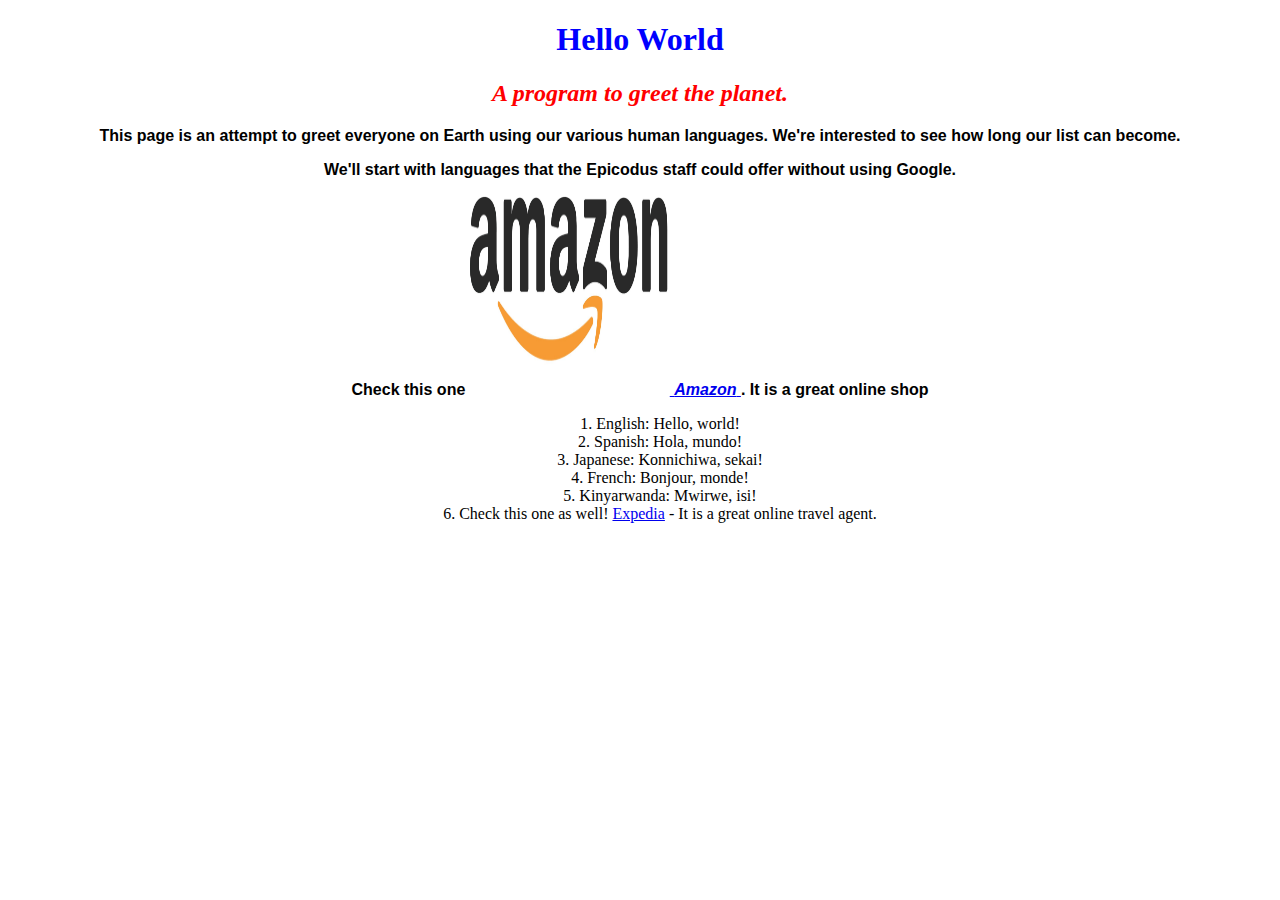
<file: index.html>
<!DOCTYPE html>
<html lang="en" dir="ltr">
  <head>
    <link href="css/style.css" rel="stylesheet" type="text/css">
    <title>Hello word document</title>
  </head>
  <body>
    <h1> Hello World </h1>
    <h2> A program to greet the planet. </h2>

    <p>This page is an attempt to greet everyone on Earth using our various human languages.  We're interested to see how long our list can become.</p>

    <p>We'll start with languages that the Epicodus staff could offer without using Google. </p>
    <p> Check this one
      <a href="https://www.amazon.com/">
        <img src="img/amzn-logo.jpg" alt="Amazon logo">
        <em>Amazon</em>
      </a>
      . It is a great online shop</p>

      <ol class="center">
        <li> English: Hello, world! </li>
        <li> Spanish:  Hola, mundo! </li>
        <li> Japanese: Konnichiwa, sekai! </li>
        <li> French: Bonjour, monde! </li>
        <li> Kinyarwanda: Mwirwe, isi! </li>
        <li> Check this one as well! <a href="https://www.expedia.com/">Expedia</a> - It is a great online travel agent.</li>
      </ol>

  </body>
    </html>
</file>
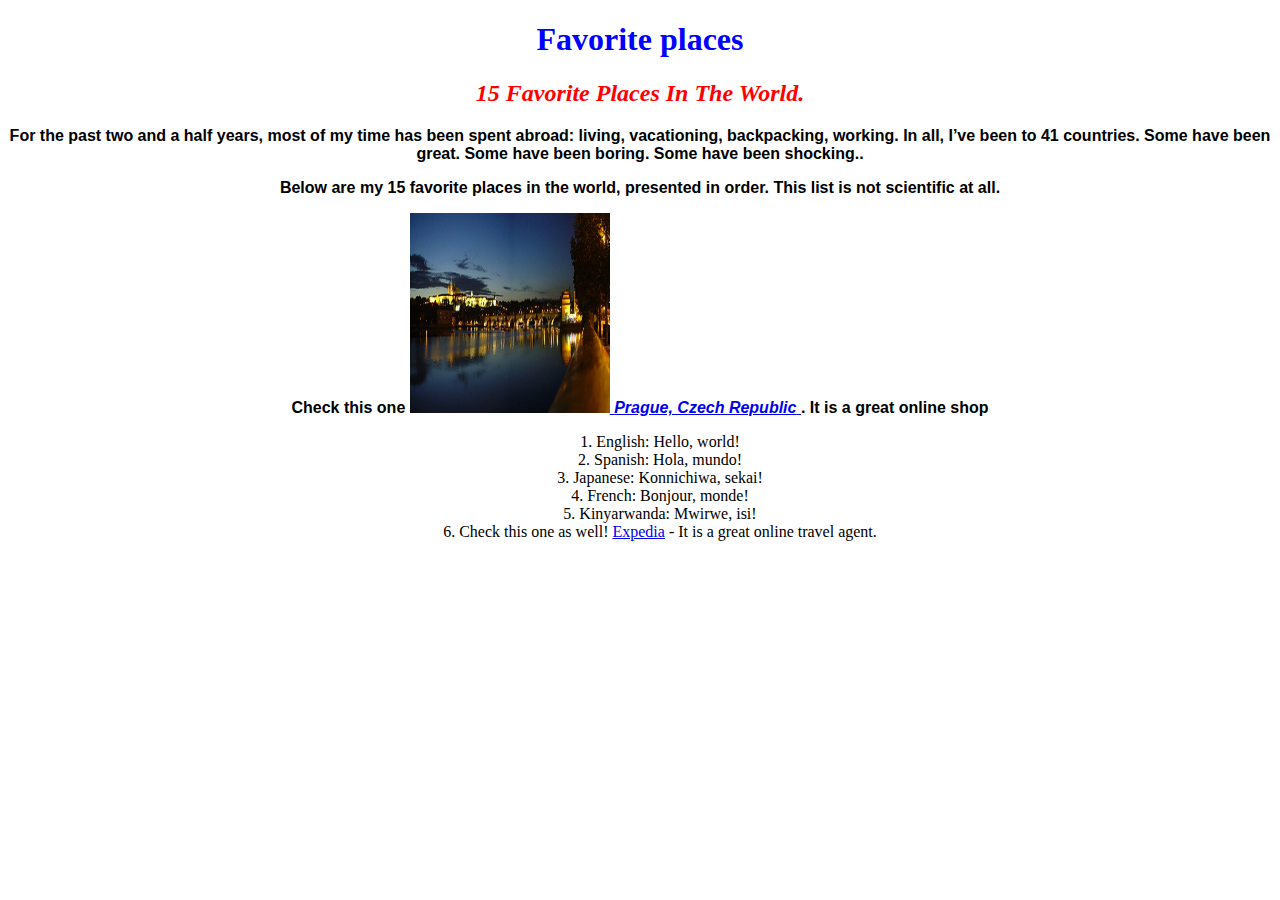
<file: favorite_places.html>
<!DOCTYPE html>
<html lang="en" dir="ltr">
  <head>
    <link href="css/style.css" rel="stylesheet" type="text/css">
    <title>Favorite places</title>
  </head>
  <body>
    <h1> Favorite places </h1>
    <h2> 15 Favorite Places In The World. </h2>

    <p>For the past two and a half years,
      most of my time has been spent abroad:
      living, vacationing, backpacking, working.
      In all, I’ve been to 41 countries.
      Some have been great.
      Some have been boring.
      Some have been shocking..</p>

    <p>Below are my 15 favorite places in the world,
      presented in order.
      This list is not scientific at all. </p>
    <p> Check this one
      <a href="https://en.wikipedia.org/wiki/Name_of_the_Czech_Republic">
        <img src="img/Czech.jpg" alt="Prague, Czech Republic">
        <em>Prague, Czech Republic</em>
      </a>
      . It is a great online shop</p>

      <ol class="center">
        <li> English: Hello, world! </li>
        <li> Spanish:  Hola, mundo! </li>
        <li> Japanese: Konnichiwa, sekai! </li>
        <li> French: Bonjour, monde! </li>
        <li> Kinyarwanda: Mwirwe, isi! </li>
        <li> Check this one as well! <a href="https://www.expedia.com/">Expedia</a> - It is a great online travel agent.</li>
      </ol>

  </body>
    </html>
</file>
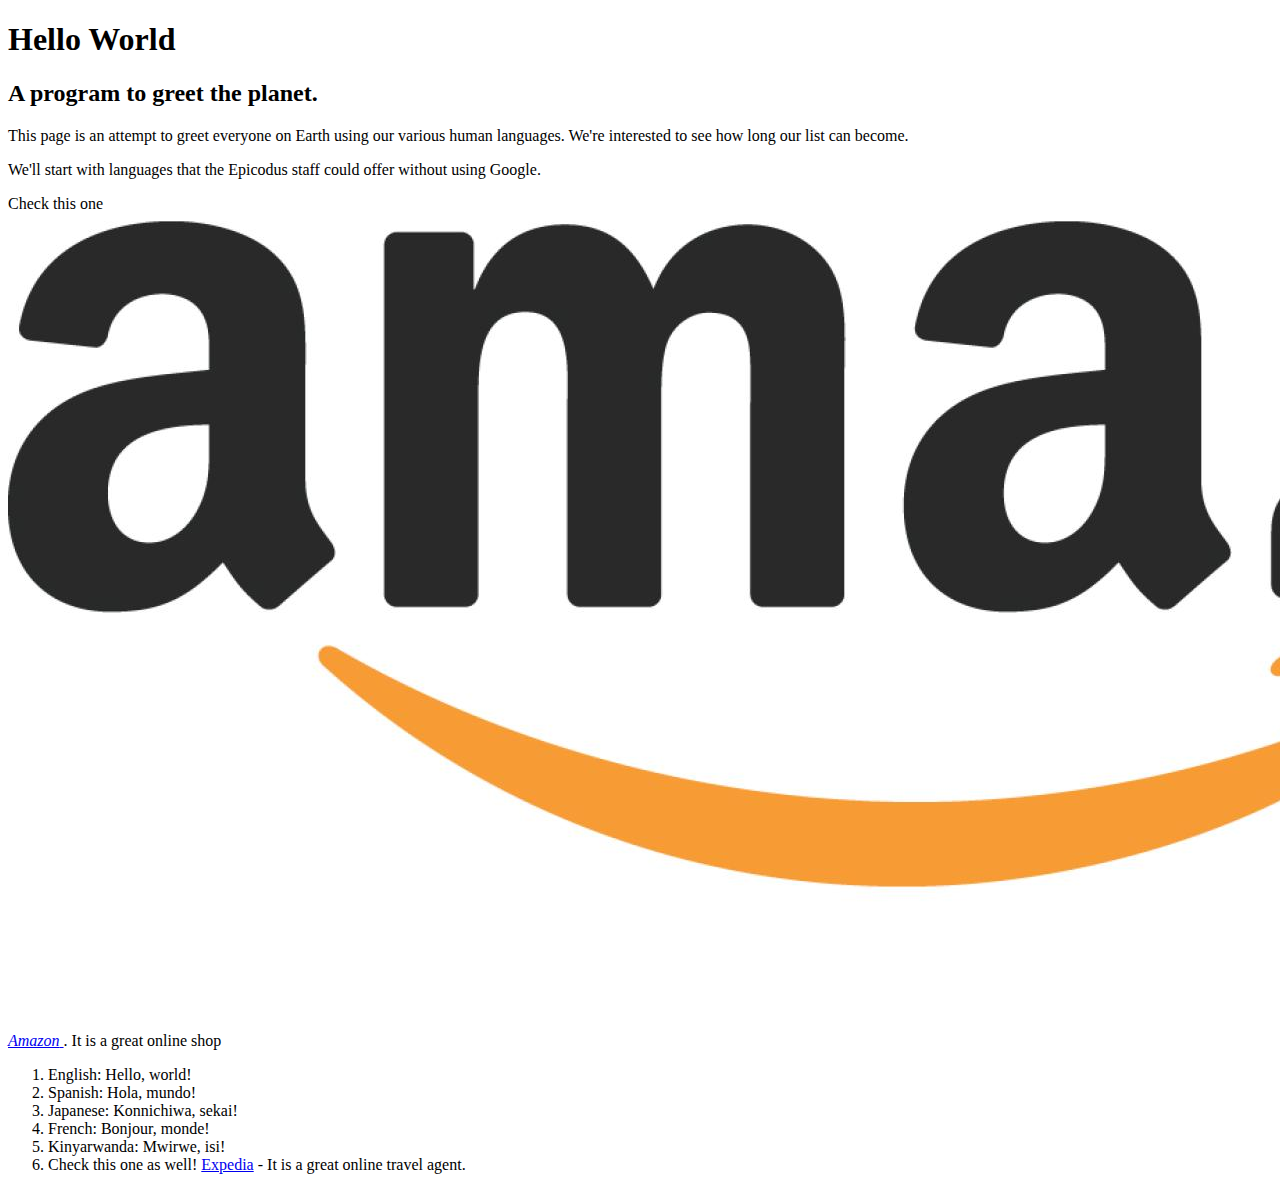
<file: my_first_file.html>
<!DOCTYPE html>
<html lang="en" dir="ltr">
  <head>
    <meta charset="utf-8">
    <title></title>
  </head>
  <body>
    <h1> Hello World </h1>
    <h2> A program to greet the planet. </h2>

    <p>This page is an attempt to greet everyone on Earth using our various human languages.  We're interested to see how long our list can become.</p>

    <p>We'll start with languages that the Epicodus staff could offer without using Google. </p>
    <p> Check this one
      <a href="https://www.amazon.com/">
        <img src="img/amzn-logo.jpg" alt="Amazon logo">
        <em>Amazon</em>
      </a>
      . It is a great online shop</p>
    <ol>
      <li> English: Hello, world! </li>
      <li> Spanish:  Hola, mundo! </li>
      <li> Japanese: Konnichiwa, sekai! </li>
      <li> French: Bonjour, monde! </li>
      <li> Kinyarwanda: Mwirwe, isi! </li>
      <li> Check this one as well! <a href="https://www.expedia.com/">Expedia</a> - It is a great online travel agent.</li>
    </ol>
  </body>
    </html>
</file>
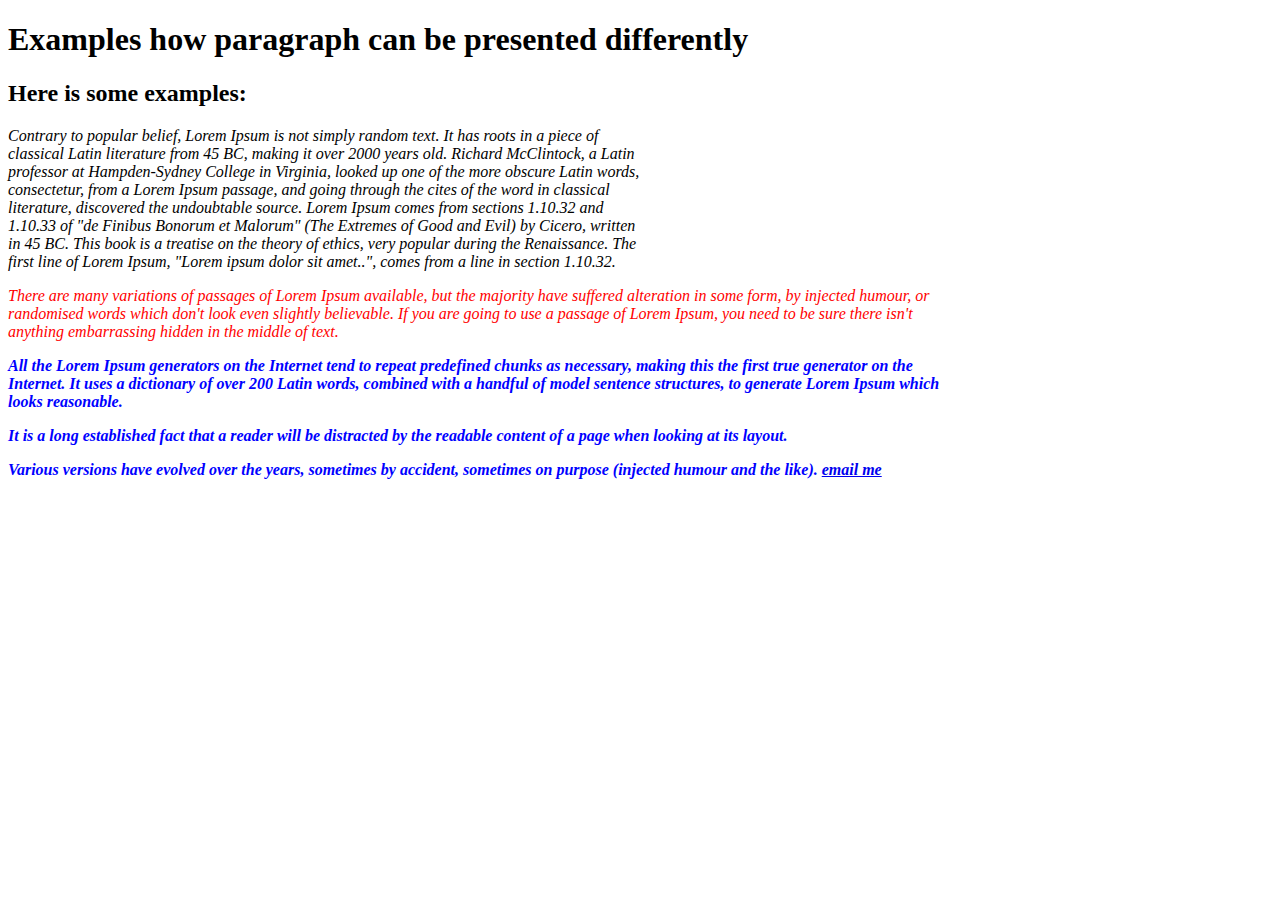
<file: new_page.html>
<!DOCTYPE html>
<html lang="en" dir="ltr">
  <head>
    <link href="css/new-style.css" rel="stylesheet" type="text/css"  media="all">
    <title> Paragraphs!</title>
  </head>
  <body>
    <h1>Examples how paragraph can be presented differently</h1>

    <h2>Here is some examples:</h2>

    <p class="intro">Contrary to popular belief, Lorem Ipsum is not simply
      random text. It has roots in a piece of classical Latin
      literature from 45 BC, making it over 2000 years old. Richard McClintock,
      a Latin professor at Hampden-Sydney College in
      Virginia, looked up one of the more obscure Latin words,
      consectetur, from a Lorem Ipsum passage, and going through
      the cites of the word in classical literature, discovered the
      undoubtable source. Lorem Ipsum comes from sections 1.10.32 and
      1.10.33 of "de Finibus Bonorum et Malorum" (The Extremes of Good
      and Evil) by Cicero, written in 45 BC. This book is a treatise on
      the theory of ethics, very popular during the Renaissance. The first
      line of Lorem Ipsum, "Lorem ipsum dolor sit amet..", comes from a line
      in section 1.10.32.</p>

      <p class="intro_2">There are many variations of passages of Lorem Ipsum available, but
        the majority have suffered alteration in some form, by injected humour,
         or randomised words which don't look even slightly believable. If you are going to use a
        passage of Lorem Ipsum, you need to be sure there isn't anything
        embarrassing hidden in the middle of text.</p>

      <p class="important">All the Lorem Ipsum generators on the Internet tend to
        repeat predefined chunks as necessary, making this the
        first true generator on the Internet. It uses a dictionary of over 200
        Latin words, combined with a handful of model sentence structures,
        to generate Lorem Ipsum which looks reasonable.</p>

      <p class="important">It is a long established fact that a reader will be
        distracted by the readable content of a page when looking at its layout. </p>

      <p class="important">Various versions have evolved over the years,
        sometimes by accident, sometimes on purpose (injected humour and the like).
        <a href="mailto:michael@epicodus.com"class="important">email me</a>
      </p>

  </body>
</html>
</file>
<file: css/style.css>
h1 {
  color: blue;
  text-align: center;
}

h2 {
  font-style: italic;
  color: red;
  text-align: center;
}

p {
  font-family: sans-serif;
  text-align: center;
  font-weight: bolder;
  font-size: 20;
}

img {
  width: 200px;
  height: 200px;
}

.center {
  text-align: center;
  list-style-position: inside;
}
</file>
<file: css/new-style.css>
p.intro {
  width: 50%;
  font-style: italic;
}
 p.intro_2{
   color: red;
   width: 75%;
   font-style: italic;
   font-family: cursive;
   font-weight: lighter;
 }
p.important{
  color: blue;
  width: 75%;
  font-style: italic;
  font-family: fantasy;
  font-weight: bold;
}
</file>
